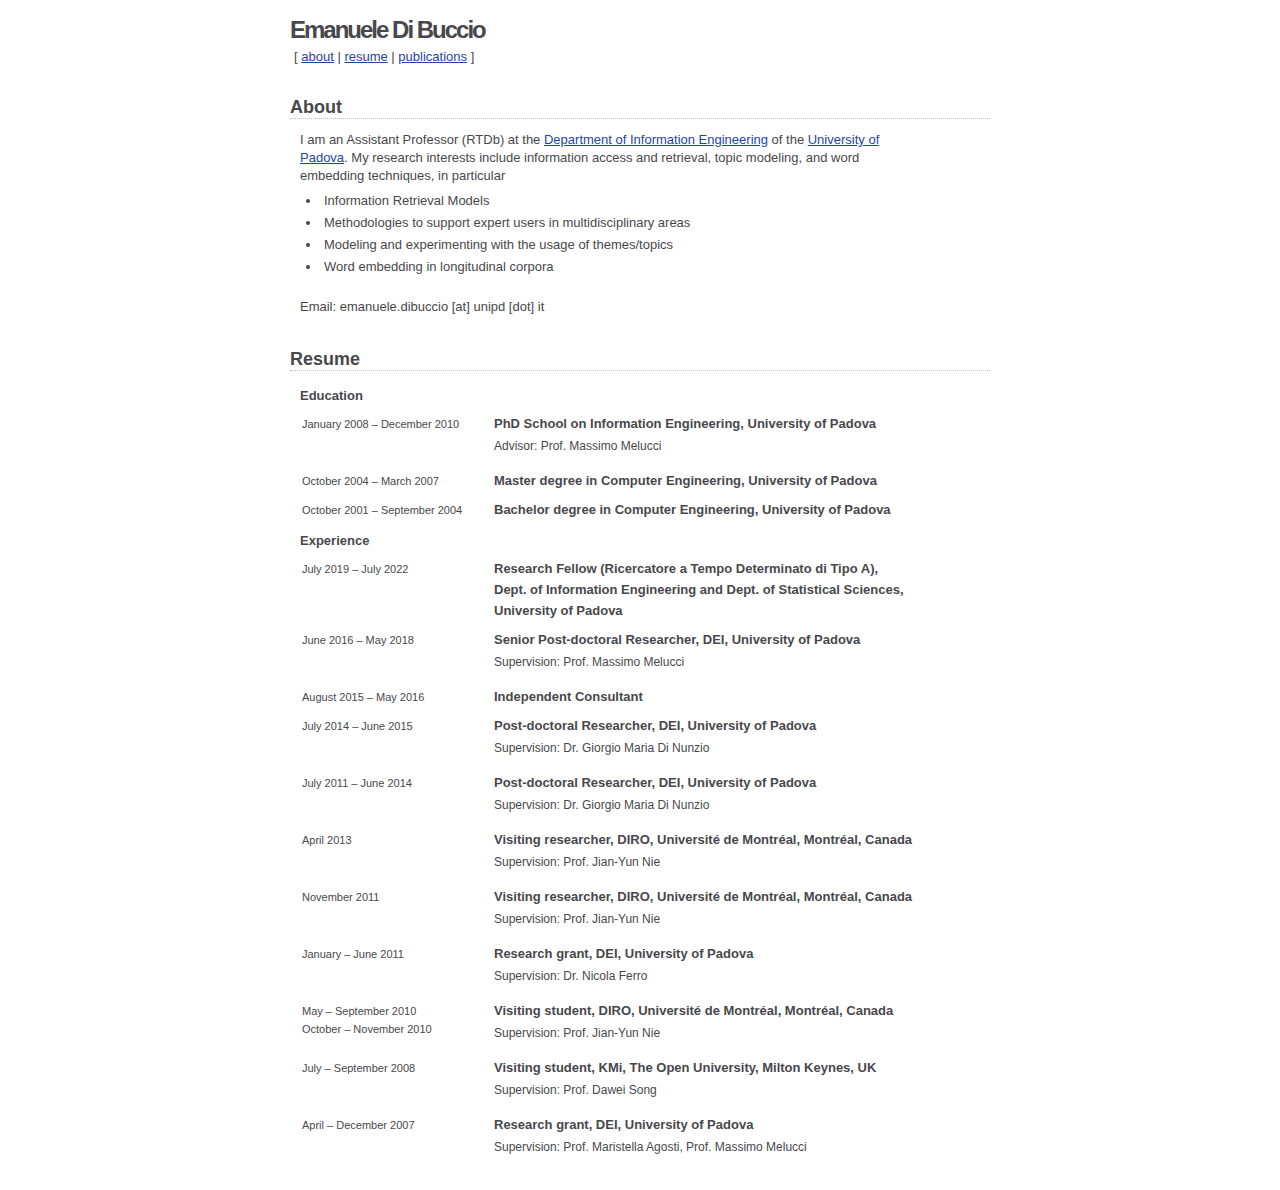
<file: index.html>
<!DOCTYPE html PUBLIC "-//W3C//DTD XHTML 1.0 Strict//EN" "http://www.w3.org/TR/xhtml1/DTD/xhtml1-strict.dtd">
<html xmlns="http://www.w3.org/1999/xhtml" lang="en" xml:lang="en">

<head>
  <meta http-equiv="Content-Type" content="text/html; charset=ISO-8859-1" />
  <title> Emanuele Di Buccio's Homepage </title>
  <!-- css stylesheet -->
  <link rel="stylesheet" media="screen" href="css/layout.css" />
</head>

<body>
  <div id="header">
    <div class="wrapper">
      <div id="title">
        <h1>Emanuele Di Buccio</h1>
      </div>
      <div id="nav">
        <p>[ <a href="index.html" title="about" class="first">about</a> |
          <a href="index.html#resume" title="resume">resume</a> |
          <a href="publications.html" title="publications" class="last">publications</a> ]
        </p>
      </div>
    </div><!-- end wrapper -->
  </div><!-- end header -->
  <!-- start contents container -->
  <div id="content">
    <div class="wrapper">
      <div id="about" class="entry-name">
        <h1>About</h1>
      </div>
      <div class="entry-content">
        <!--div id="about-image">
                     <img src="images/front.png" alt=""/>
                    </div-->
        <div id="about-info">
          <p>
            I am an Assistant Professor (RTDb) at the <a href="https://www.dei.unipd.it">Department of Information Engineering</a> of the <a href="https://www.unipd.it">University of Padova</a>.            
            My research interests include information access and retrieval, topic modeling, and word embedding techniques, in particular
          </p>
          <ul class="research-interests">
            <li>Information Retrieval Models</li>
            <li>Methodologies to support expert users in multidisciplinary areas</li>
            <li>Modeling and experimenting with the usage of themes/topics</li>
            <li>Word embedding in longitudinal corpora</li>
          </ul>
          <br />
          <p>
            Email:  emanuele.dibuccio [at] unipd [dot] it
          </p>
        </div>

      </div>

      <div id="resume" class="entry-name">
        <h1>Resume</h1>
      </div>
      <div class="entry-content">

        <h2>Education</h2>
        <table class="resume">
          <tr class="resume-entry">
            <td class="date"> January 2008 &#8211; December 2010 </td>
            <td class="entry">
              <h2>
                PhD School on Information Engineering, University
                of Padova
              </h2>
              <p>
                Advisor: Prof. Massimo Melucci
              </p>
            </td>
          </tr>
          <tr class="resume-entry">
            <td class="date"> October 2004 &#8211; March 2007 </td>
            <td class="entry">
              <h2>
                Master degree in Computer Engineering,
                University of Padova
              </h2>
            </td>
          </tr>
          <tr class="resume-entry">
            <td class="date"> October 2001 &#8211; September 2004 </td>
            <td class="entry">
              <h2>
                Bachelor degree in Computer Engineering,
                University of Padova
              </h2>
            </td>
          </tr>
        </table>
        <h2>Experience</h2>
        <table class="resume">
          <tr class="resume-entry">
            <td class="date">July 2019 &#8211; July 2022 </td>
            <td class="entry">
              <h2>
                Research Fellow (Ricercatore a Tempo Determinato di Tipo A), <br />
                Dept. of Information Engineering and Dept. of Statistical Sciences,<br />
                University of Padova
              </h2>
            </td>
          </tr>
          <tr class="resume-entry">
            <td class="date">June 2016 &#8211; May 2018 </td>
            <td class="entry">
              <h2>
                Senior Post-doctoral Researcher, DEI,
                University of Padova
              </h2>
              <p>
                Supervision: Prof. Massimo Melucci
              </p>
            </td>
          </tr>
          <tr class="resume-entry">
            <td class="date">August 2015 &#8211; May 2016 </td>
            <td class="entry">
              <h2>
                Independent Consultant
              </h2>
            </td>
          </tr>
          <tr class="resume-entry">
            <td class="date">July 2014 &#8211; June 2015 </td>
            <td class="entry">
              <h2>
                Post-doctoral Researcher, DEI,
                University of Padova
              </h2>
              <p>
                Supervision: Dr. Giorgio Maria Di Nunzio
              </p>
            </td>
          </tr>
          <tr class="resume-entry">
            <td class="date">July 2011 &#8211; June 2014 </td>
            <td class="entry">
              <h2>
                Post-doctoral Researcher, DEI,
                University of Padova
              </h2>
              <p>
                Supervision: Dr. Giorgio Maria Di Nunzio
              </p>
            </td>
          </tr>
          <tr class="resume-entry">
            <td class="date"> April 2013</td>
            <td class="entry">
              <h2>Visiting researcher, DIRO, Universit&#233; de Montr&#233;al, Montr&#233;al, Canada</h2>
              <p>
                Supervision: Prof. Jian-Yun Nie
              </p>
            </td>
          </tr>
          <tr class="resume-entry">
            <td class="date"> November 2011</td>
            <td class="entry">
              <h2>Visiting researcher, DIRO, Universit&#233; de Montr&#233;al, Montr&#233;al, Canada</h2>
              <p>
                Supervision: Prof. Jian-Yun Nie
              </p>
            </td>
          </tr>
          <tr class="resume-entry">
            <td class="date">January &#8211; June 2011 </td>
            <td class="entry">
              <h2>
                Research grant, DEI,
                University of Padova
              </h2>
              <p>
                Supervision: Dr. Nicola Ferro
              </p>
            </td>
          </tr>
          <tr class="resume-entry">
            <td class="date"> May &#8211; September 2010 <br /> October &#8211; November 2010 </td>
            <td class="entry">
              <h2>Visiting student, DIRO, Universit&#233; de Montr&#233;al, Montr&#233;al, Canada</h2>
              <p>
                Supervision: Prof. Jian-Yun Nie
              </p>
            </td>
          </tr>
          <tr class="resume-entry">
            <td class="date"> July &#8211; September 2008 </td>
            <td class="entry">
              <h2>Visiting student, KMi, The Open University, Milton Keynes, UK</h2>
              <p>
                Supervision: Prof. Dawei Song
              </p>
            </td>
          </tr>
          <tr class="resume-entry">
            <td class="date">April &#8211; December 2007 </td>
            <td class="entry">
              <h2>Research grant, DEI, University of Padova</h2>
              <p>
                Supervision: Prof. Maristella Agosti, Prof. Massimo Melucci
              </p>
            </td>
          </tr>
        </table>
      </div>
    </div><!-- End Container -->
    <div id="footer" class="info">
      <!-- start footer -->
      <div class="wrapper">

      </div>
    </div>
</body>

</html>
</file>
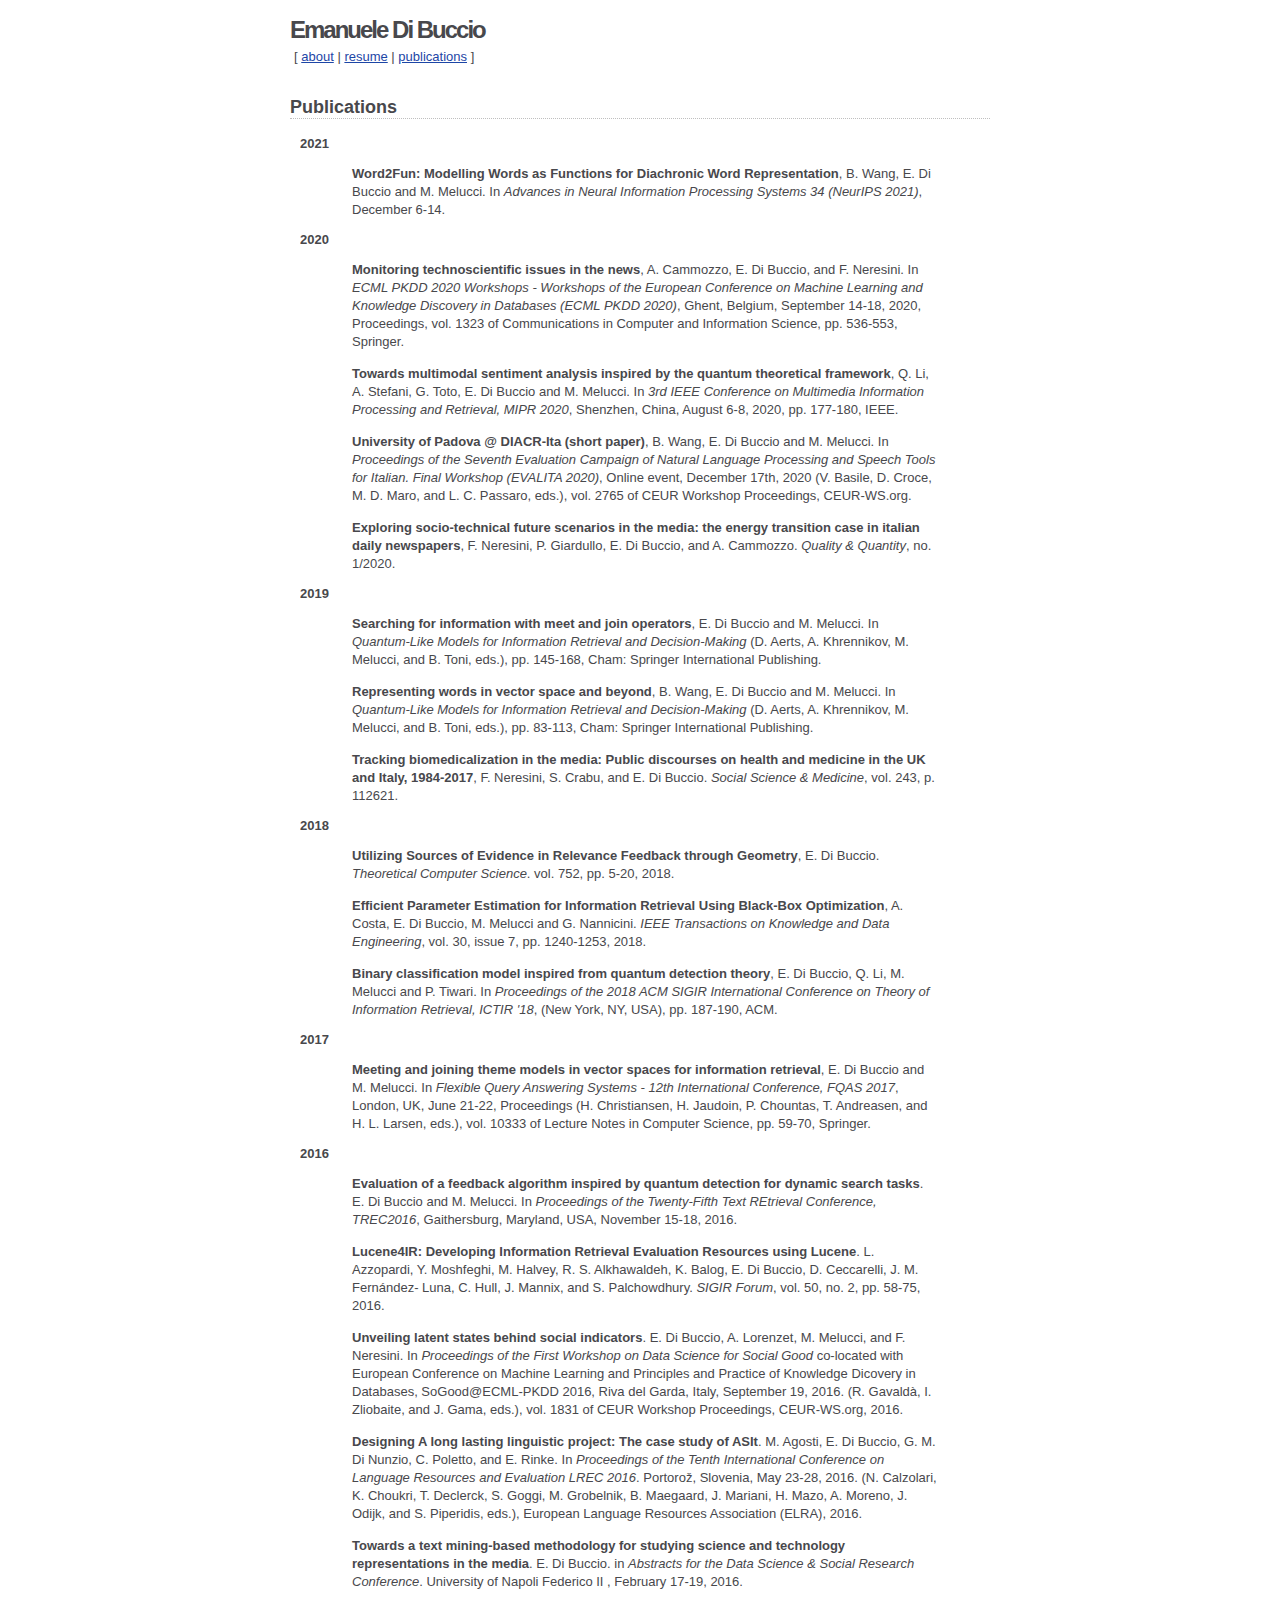
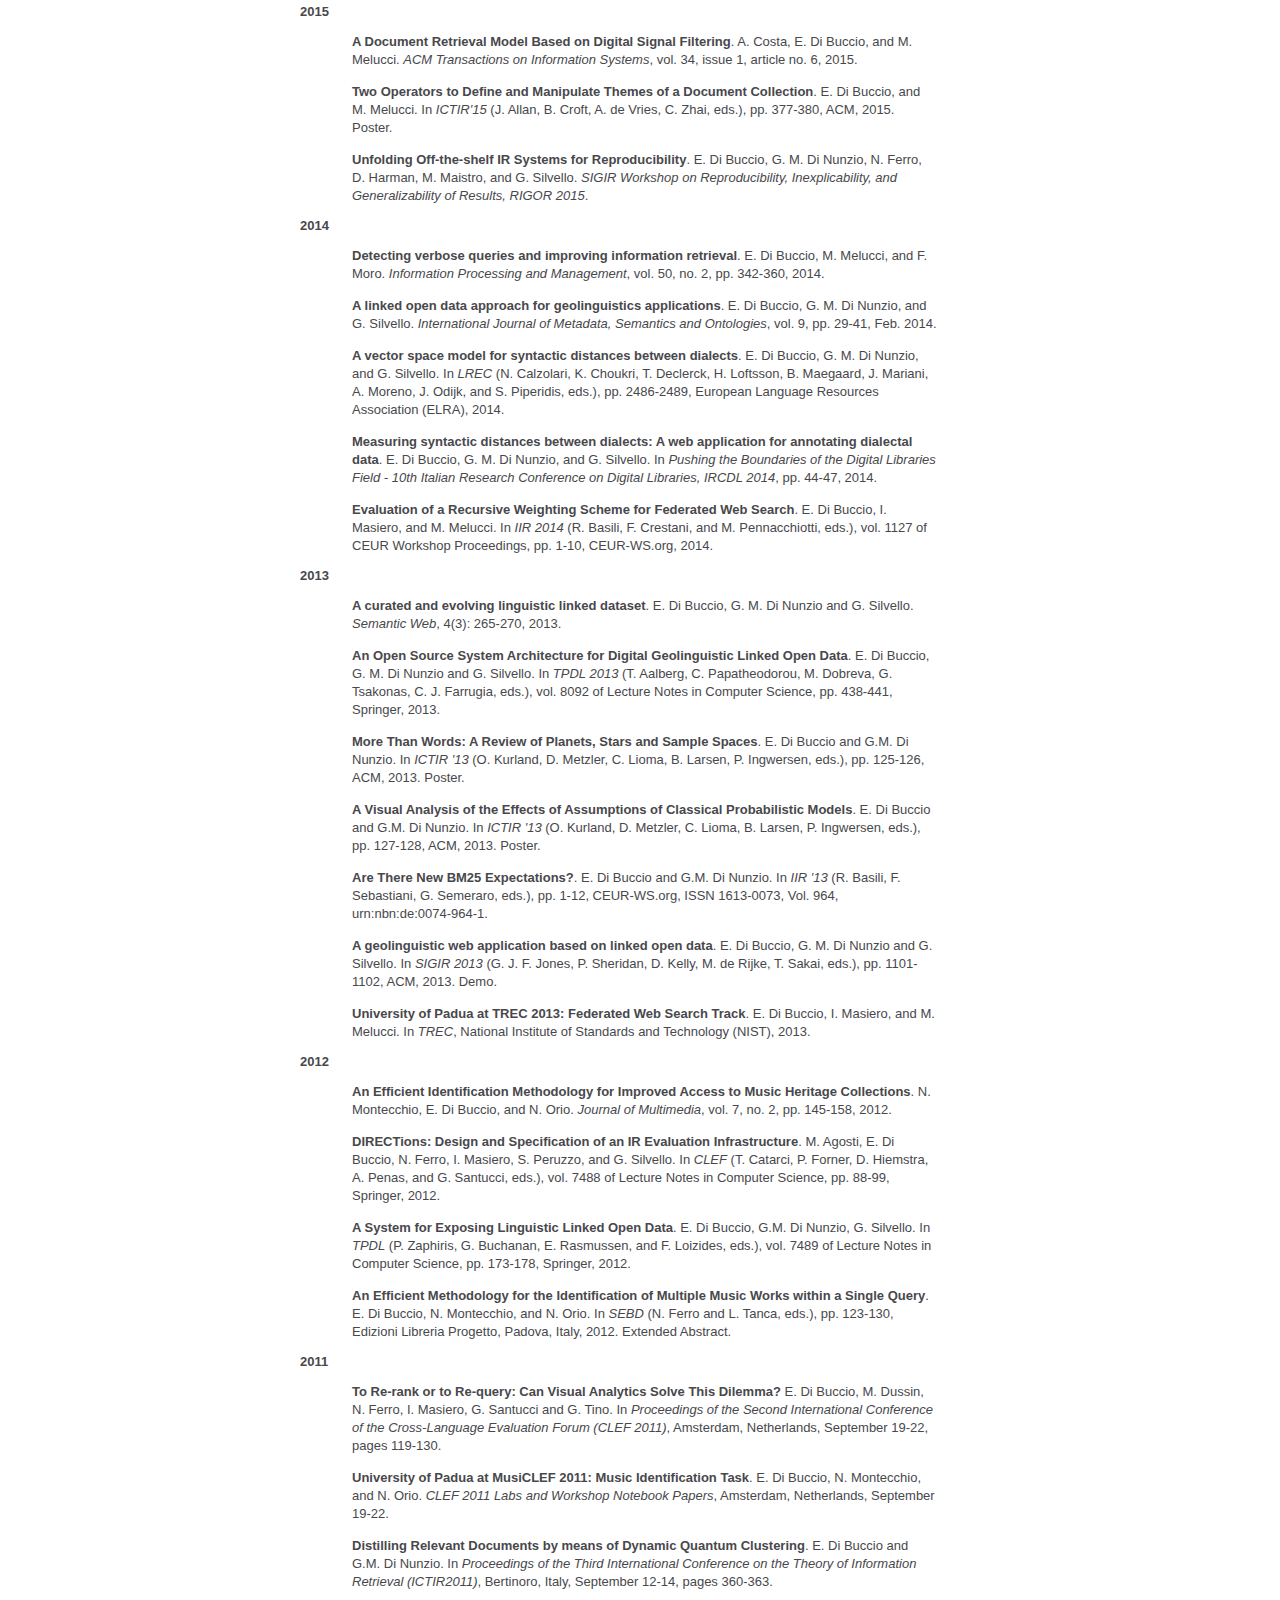
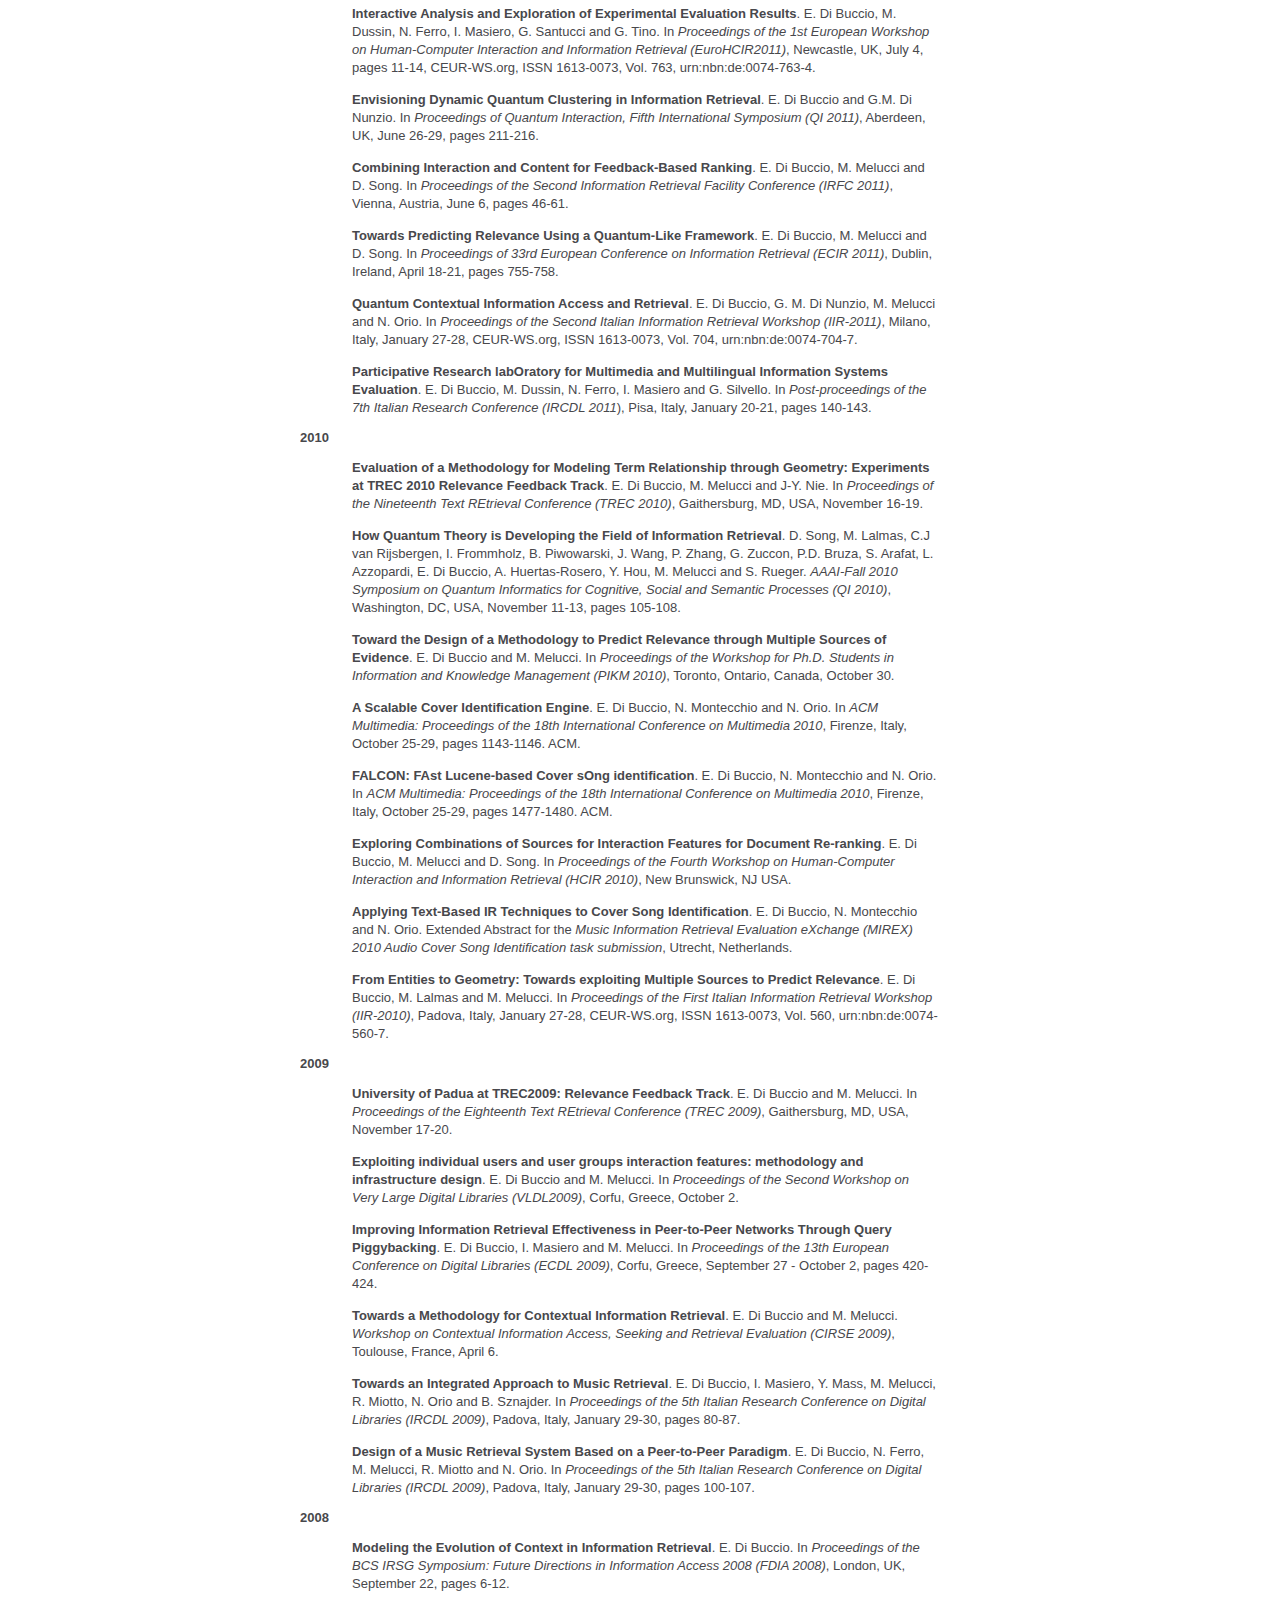
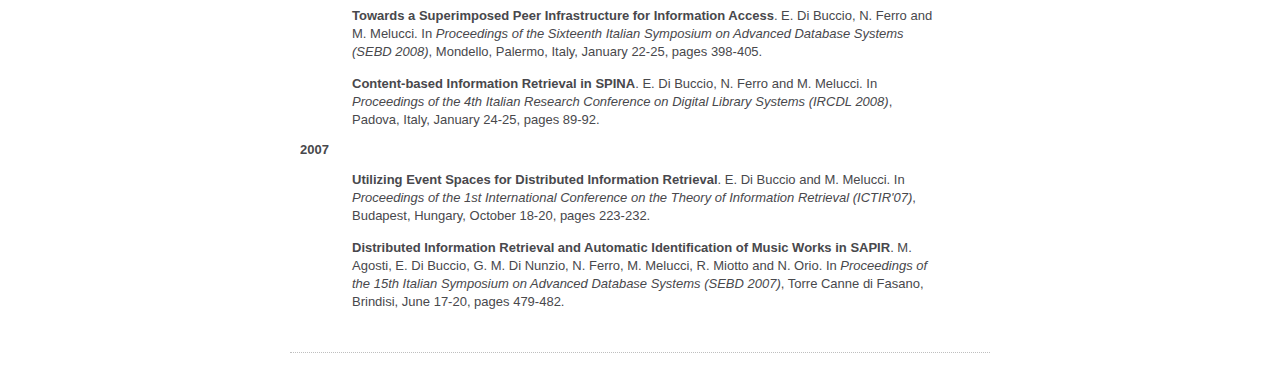
<file: publications.html>
<!DOCTYPE html PUBLIC "-//W3C//DTD XHTML 1.0 Strict//EN"
    "http://www.w3.org/TR/xhtml1/DTD/xhtml1-strict.dtd">
<html xmlns="http://www.w3.org/1999/xhtml" lang="en" xml:lang="en">

    <head>
        <meta http-equiv="Content-Type" content="text/html; charset=ISO-8859-1" />
        <title> Emanuele Di Buccio's Homepage </title>
        <!-- css stylesheet -->
        <link rel="stylesheet" media="screen" href="css/layout.css" />
    </head>

    <body>
        <div id="header">
            <div class="wrapper">
                <div id="title">
                    <h1>Emanuele Di Buccio</h1>
                </div>
               <div id="nav">
                    <p>[ <a href="index.html" title="about" class="first">about</a> |
                        <a href="index.html#resume" title="resume">resume</a> |
                        <a href="publications.html" title="publications" class="last">publications</a> ]
                    </p>
                </div>
            </div><!-- end wrapper -->
        </div><!-- end header -->
        <!-- start contents container -->
        <div id="content">
            <div class="wrapper">
                <div id="publications" class="entry-name">
                    <h1>Publications</h1>
                </div>
                <div class="entry-content">

                    <h2>2021</h2>
                    <ul class="publications">
                        <li>
                           <b>Word2Fun: Modelling Words as Functions for Diachronic Word Representation</b>, B. Wang, E. Di Buccio and M. Melucci. In <em>Advances in Neural Information Processing Systems 34 (NeurIPS 2021)</em>, December 6-14.
                        </li>
                    </ul>

                    <h2>2020</h2>
                    <ul class="publications">
                        <li>
                          <b>Monitoring technoscientific issues in the news</b>, A. Cammozzo, E. Di Buccio, and F. Neresini. In <em>ECML PKDD 2020 Workshops - Workshops of the European Conference on Machine Learning and Knowledge Discovery in Databases (ECML PKDD 2020)</em>, Ghent, Belgium, September 14-18, 2020, Proceedings, vol. 1323 of Communications in Computer and Information Science, pp. 536-553, Springer.
                        </li>
                        <li>
                          <b>Towards multimodal sentiment analysis inspired by the quantum theoretical framework</b>,  Q. Li, A. Stefani, G. Toto, E. Di Buccio and M. Melucci. In <em>3rd IEEE Conference on Multimedia Information Processing and Retrieval, MIPR 2020</em>, Shenzhen, China, August 6-8, 2020, pp. 177-180, IEEE.
                        </li>
                        <li>
                          <b>University of Padova @ DIACR-Ita (short paper)</b>, B. Wang, E. Di Buccio and M. Melucci. In <em>Proceedings of the Seventh Evaluation Campaign of Natural Language Processing and Speech Tools for Italian. Final Workshop (EVALITA 2020)</em>, Online event, December 17th, 2020 (V. Basile, D. Croce, M. D. Maro, and L. C. Passaro, eds.), vol. 2765 of CEUR Workshop Proceedings, CEUR-WS.org.
                        </li>
                        <li>
                           <b>Exploring socio-technical future scenarios in the media: the energy transition case in italian daily newspapers</b>,  F. Neresini, P. Giardullo, E. Di Buccio, and A. Cammozzo. <em>Quality & Quantity</em>, no. 1/2020.
                        </li>
                    </ul>

                    <h2>2019</h2>
                    <ul class="publications">
                        <li>
                          <b>Searching for information with meet and join operators</b>, E. Di Buccio and M. Melucci. In <em>Quantum-Like Models for Information Retrieval and Decision-Making</em> (D. Aerts, A. Khrennikov, M. Melucci, and B. Toni, eds.), pp. 145-168, Cham: Springer International Publishing.
                        </li>
                        <li>
                           <b>Representing words in vector space and beyond</b>, B. Wang, E. Di Buccio and M. Melucci. In <em>Quantum-Like Models for Information Retrieval and Decision-Making</em> (D. Aerts, A. Khrennikov, M. Melucci, and B. Toni, eds.), pp. 83-113, Cham: Springer International Publishing.
                        </li>
                        <li>
                           <b>Tracking biomedicalization in the media: Public discourses on health and medicine in the UK and Italy, 1984-2017</b>,  F. Neresini, S. Crabu, and E. Di Buccio. <em>Social Science & Medicine</em>, vol. 243, p. 112621.
                        </li>
                    </ul>

                    <h2>2018</h2>
                    <ul class="publications">
                        <li>
                           <b>Utilizing Sources of Evidence in Relevance Feedback through Geometry</b>,  E. Di Buccio. <em>Theoretical Computer Science</em>. vol. 752, pp. 5-20, 2018.
                        </li>

                        <li>
                           <b>Efficient Parameter Estimation for Information Retrieval Using Black-Box Optimization</b>,  A. Costa, E. Di Buccio, M. Melucci and G. Nannicini. <em> IEEE Transactions on Knowledge and Data Engineering</em>, vol. 30, issue 7, pp. 1240-1253,  2018.
                        </li>
                        <li>
                          <b>Binary classification model inspired from quantum detection theory</b>, E. Di Buccio, Q. Li, M. Melucci and P. Tiwari. In <em>Proceedings of the 2018 ACM SIGIR International Conference on Theory of Information Retrieval, ICTIR '18</em>, (New York, NY, USA), pp. 187-190, ACM.
                        </li>
                    </ul>


                    <h2>2017</h2>
                    <ul class="publications">
                        <li>
                           <b>Meeting and joining theme models in vector spaces for information retrieval</b>,  E. Di Buccio and M. Melucci. In <em>Flexible Query Answering Systems - 12th International Conference, FQAS 2017</em>, London, UK, June 21-22, Proceedings (H. Christiansen, H. Jaudoin, P. Chountas, T. Andreasen, and H. L. Larsen, eds.), vol. 10333 of Lecture Notes in Computer Science, pp. 59-70, Springer.
                        </li>
                    </ul>

                    <h2>2016</h2>
                    <ul class="publications">
                        <li>
                            <b>Evaluation of a feedback algorithm inspired by quantum detection for dynamic search tasks</b>. E. Di Buccio and M. Melucci.  In <em>Proceedings of the Twenty-Fifth Text REtrieval Conference, TREC2016</em>, Gaithersburg, Maryland, USA, November 15-18, 2016.
                        </li>
                        <li>
                            <b>Lucene4IR: Developing Information Retrieval Evaluation Resources using Lucene</b>. L. Azzopardi, Y. Moshfeghi, M. Halvey, R. S. Alkhawaldeh, K. Balog, E. Di Buccio, D. Ceccarelli, J. M. Fern&#225;ndez- Luna, C. Hull, J. Mannix, and S. Palchowdhury. <em>SIGIR Forum</em>, vol. 50, no. 2, pp. 58-75, 2016.
                        </li>
                        <li>
                            <b>Unveiling latent states behind social indicators</b>. E. Di Buccio, A. Lorenzet, M. Melucci, and F. Neresini. In <em>Proceedings of the First Workshop on Data Science for Social Good</em> co-located with European Conference on Machine Learning and Principles and Practice of Knowledge Dicovery in Databases, SoGood@ECML-PKDD 2016, Riva del Garda, Italy, September 19, 2016. (R. Gavald&#224;, I. Zliobaite, and J. Gama, eds.), vol. 1831 of CEUR Workshop Proceedings, CEUR-WS.org, 2016.
                        </li>
                        <li>
                            <b>Designing A long lasting linguistic project: The case study of ASIt</b>. M. Agosti, E. Di Buccio, G. M. Di Nunzio, C. Poletto, and E. Rinke. In <em>Proceedings of the Tenth International Conference on Language Resources and Evaluation LREC 2016</em>. Portoro&zcaron;, Slovenia, May 23-28, 2016. (N. Calzolari, K. Choukri, T. Declerck, S. Goggi, M. Grobelnik, B. Maegaard, J. Mariani, H. Mazo, A. Moreno, J. Odijk, and S. Piperidis, eds.), European Language Resources Association (ELRA), 2016.
                        </li>
                        <li>
                            <b>Towards a text mining-based methodology for studying science and technology representations in the media</b>. E. Di Buccio. in <em>Abstracts for the Data Science & Social Research Conference</em>. University of Napoli Federico II , February 17-19, 2016.
                        </li>
                    </ul>

                    <h2>2015</h2>
                    <ul class="publications">
                        <li>
                            <b>A Document Retrieval Model Based on Digital Signal Filtering</b>. A. Costa, E. Di Buccio, and M. Melucci. <em>ACM Transactions on Information Systems</em>, vol. 34, issue 1, article no. 6, 2015.
                        </li>
                        <li>
                            <b>Two Operators to Define and Manipulate Themes of a Document Collection</b>. E. Di Buccio, and M. Melucci. In <em>ICTIR'15</em> (J. Allan, B. Croft, A. de Vries, C. Zhai, eds.), pp. 377-380, ACM, 2015. Poster.
                        </li>
                        <li>
                            <b>Unfolding Off-the-shelf IR Systems for Reproducibility</b>. E. Di Buccio, G. M. Di Nunzio, N. Ferro, D. Harman, M. Maistro, and G. Silvello. <em>SIGIR Workshop on Reproducibility, Inexplicability, and Generalizability of Results, RIGOR 2015</em>.
                        </li>
                    </ul>

                    <h2>2014</h2>
                    <ul class="publications">
                        <li>
                            <b>Detecting verbose queries and improving information retrieval</b>. E. Di Buccio, M. Melucci, and F. Moro. <em>Information Processing and Management</em>, vol. 50, no. 2, pp. 342-360, 2014.
                        </li>
                        <li>
                            <b>A linked open data approach for geolinguistics applications</b>. E. Di Buccio, G. M. Di Nunzio, and G. Silvello. <em>International Journal of Metadata, Semantics and Ontologies</em>, vol. 9, pp. 29-41, Feb. 2014.
                        </li>
                        <li>
                            <b>A vector space model for syntactic distances between dialects</b>. E. Di Buccio, G. M. Di Nunzio, and G. Silvello. In <em>LREC</em> (N. Calzolari, K. Choukri, T. Declerck, H. Loftsson, B. Maegaard, J. Mariani, A. Moreno, J. Odijk, and S. Piperidis, eds.), pp. 2486-2489, European Language Resources Association (ELRA), 2014.
                        </li>
                        <li>
                            <b>Measuring syntactic distances between dialects: A web application for annotating dialectal data</b>. E. Di Buccio, G. M. Di Nunzio, and G. Silvello. In <em>Pushing the Boundaries of the Digital Libraries Field - 10th Italian Research Conference on Digital Libraries, IRCDL 2014</em>, pp. 44-47, 2014.
                        </li>
                        <li>
                            <b>Evaluation of a Recursive Weighting Scheme for Federated Web Search</b>. E. Di Buccio, I. Masiero, and M. Melucci. In <em>IIR 2014</em> (R. Basili, F. Crestani, and M. Pennacchiotti, eds.), vol. 1127 of CEUR Workshop Proceedings, pp. 1-10, CEUR-WS.org, 2014.
                        </li>

                    </ul>



                    <h2>2013</h2>
                    <ul class="publications">
                        <li>
                            <b>A curated and evolving linguistic linked dataset</b>. E. Di Buccio, G. M. Di Nunzio and G. Silvello. <em>Semantic Web</em>, 4(3): 265-270, 2013.
                        </li>
                        <li>
                            <b>An Open Source System Architecture for Digital Geolinguistic Linked Open Data</b>. E. Di Buccio, G. M. Di Nunzio and G. Silvello. In <em>TPDL 2013</em> (T. Aalberg, C. Papatheodorou, M. Dobreva, G. Tsakonas, C. J. Farrugia, eds.), vol. 8092 of Lecture Notes in Computer Science, pp. 438-441, Springer, 2013.
                        </li>
                        <li>
                            <b>More Than Words: A Review of Planets, Stars and Sample Spaces</b>. E. Di Buccio and G.M. Di Nunzio. In <em>ICTIR '13</em> (O. Kurland, D. Metzler, C. Lioma, B. Larsen, P. Ingwersen, eds.), pp. 125-126, ACM, 2013. Poster.
                        </li>
                        <li>
                            <b>A Visual Analysis of the Effects of Assumptions of Classical Probabilistic Models</b>. E. Di Buccio and G.M. Di Nunzio. In <em>ICTIR '13</em> (O. Kurland, D. Metzler, C. Lioma, B. Larsen, P. Ingwersen, eds.), pp. 127-128, ACM, 2013. Poster.
                        </li>
                         <li>
                            <b>Are There New BM25 Expectations?</b>. E. Di Buccio and G.M. Di Nunzio. In <em>IIR '13</em> (R. Basili, F. Sebastiani, G. Semeraro, eds.), pp. 1-12, CEUR-WS.org, ISSN 1613-0073, Vol. 964, urn:nbn:de:0074-964-1.
                        </li>
                        <li>
                            <b>A geolinguistic web application based on linked open data</b>. E. Di Buccio, G. M. Di Nunzio and G. Silvello. In <em>SIGIR 2013</em> (G. J. F. Jones, P. Sheridan, D. Kelly, M. de Rijke, T. Sakai, eds.), pp. 1101-1102, ACM, 2013. Demo.
                        </li>
                        <li>
                            <b>University of Padua at TREC 2013: Federated Web Search Track</b>. E. Di Buccio, I. Masiero, and M. Melucci. In <em>TREC</em>, National Institute of Standards and Technology (NIST), 2013.
                        </li>
                    </ul>


                    <h2>2012</h2>
                    <ul class="publications">
                        <li>
                            <b>An Efficient Identification Methodology for Improved Access to Music Heritage Collections</b>. N. Montecchio, E. Di Buccio, and N. Orio. <em>Journal of Multimedia</em>, vol. 7, no. 2, pp. 145-158, 2012.
                        </li>
                        <li>
                            <b>DIRECTions: Design and Specification of an IR Evaluation Infrastructure</b>. M. Agosti, E. Di Buccio, N. Ferro, I. Masiero, S. Peruzzo, and G. Silvello. In <em>CLEF</em> (T. Catarci, P. Forner, D. Hiemstra, A. Penas, and G. Santucci, eds.), vol. 7488 of Lecture Notes in Computer Science, pp. 88-99, Springer, 2012.
                        </li>
                        <li>
                            <b>A System for Exposing Linguistic Linked Open Data</b>. E. Di Buccio, G.M. Di Nunzio, G. Silvello. In <em>TPDL</em> (P. Zaphiris, G. Buchanan, E. Rasmussen, and F. Loizides, eds.), vol. 7489 of Lecture Notes in Computer Science, pp. 173-178, Springer, 2012.
                        </li>
                        <li>
                            <b>An Efficient Methodology for the Identification of Multiple Music Works within a Single Query</b>. E. Di Buccio, N. Montecchio, and N. Orio. In <em>SEBD</em> (N. Ferro and L. Tanca, eds.), pp. 123-130, Edizioni Libreria Progetto, Padova, Italy, 2012. Extended Abstract.
                        </li>
                    </ul>

                    <h2>2011</h2>
                    <ul class="publications">
                         <li>
                           <b>To Re-rank or to Re-query: Can Visual Analytics Solve This Dilemma?</b> E. Di Buccio, M. Dussin, N. Ferro, I. Masiero, G. Santucci and G. Tino. In <em>Proceedings of the Second International Conference of the Cross-Language Evaluation Forum (CLEF 2011)</em>, Amsterdam, Netherlands, September 19-22, pages 119-130.
                        </li>
                        <li>
                            <b>University of Padua at MusiCLEF 2011: Music Identification Task</b>.
                            E. Di Buccio, N. Montecchio, and N. Orio. <em>CLEF 2011 Labs and Workshop Notebook Papers</em>, Amsterdam, Netherlands, September 19-22.
                        </li>
                        <li>
                            <b>Distilling Relevant Documents by means of Dynamic Quantum Clustering</b>. E. Di Buccio and G.M. Di Nunzio. In <em>Proceedings of the Third International Conference on the Theory of Information Retrieval (ICTIR2011)</em>, Bertinoro, Italy, September 12-14, pages 360-363.
                        </li>
                        <li>
                            <b>Interactive Analysis and Exploration of Experimental Evaluation Results</b>. E. Di Buccio, M. Dussin, N. Ferro, I. Masiero, G. Santucci and G. Tino. In <em>Proceedings of the 1st European Workshop on Human-Computer Interaction and Information Retrieval (EuroHCIR2011)</em>, Newcastle, UK, July 4, pages 11-14, CEUR-WS.org, ISSN 1613-0073, Vol. 763, urn:nbn:de:0074-763-4.
                        </li>
                        <li>
                            <b>Envisioning Dynamic Quantum Clustering in Information Retrieval</b>. E. Di Buccio and G.M. Di Nunzio. In <em>Proceedings of Quantum Interaction, Fifth International Symposium (QI 2011)</em>, Aberdeen, UK, June 26-29, pages 211-216.
                        </li>
                        <li>
                            <b>Combining Interaction and Content for Feedback-Based Ranking</b>. E. Di Buccio, M. Melucci and D. Song. In <em>Proceedings of the Second Information Retrieval Facility Conference (IRFC 2011)</em>, Vienna, Austria, June 6, pages 46-61.
                        </li>
                        <li>
                            <b>Towards Predicting Relevance Using a Quantum-Like Framework</b>. E. Di Buccio, M. Melucci and D. Song. In <em>Proceedings of 33rd European Conference on Information Retrieval (ECIR 2011)</em>, Dublin, Ireland, April 18-21,  pages 755-758.
                        </li>
                        <li>
                            <b>Quantum Contextual Information Access and Retrieval</b>. E. Di Buccio, G. M. Di Nunzio, M. Melucci and N. Orio. In <em>Proceedings of the Second Italian Information Retrieval Workshop (IIR-2011)</em>, Milano, Italy, January 27-28, CEUR-WS.org, ISSN 1613-0073, Vol. 704, urn:nbn:de:0074-704-7.
                        </li>
                         <li>
                            <b>Participative Research labOratory for Multimedia and Multilingual Information Systems Evaluation</b>. E. Di Buccio, M. Dussin, N. Ferro, I. Masiero and G. Silvello. In <em>Post-proceedings of the 7th Italian Research Conference (IRCDL 2011</em>), Pisa, Italy, January 20-21, pages 140-143.
                        </li>
                    </ul>
                    <h2>2010</h2>
                    <ul class="publications">
                        <li>
                            <b>Evaluation of a Methodology for Modeling Term Relationship through Geometry: Experiments at TREC 2010 Relevance Feedback Track</b>. E. Di Buccio, M. Melucci and J-Y. Nie. In <em>Proceedings of the Nineteenth Text REtrieval Conference (TREC 2010)</em>, Gaithersburg, MD, USA, November 16-19.
                        </li>
                        <li>
                            <b>How Quantum Theory is Developing the Field of Information Retrieval</b>. D. Song, M. Lalmas, C.J van Rijsbergen, I. Frommholz, B. Piwowarski, J. Wang, P. Zhang, G. Zuccon, P.D. Bruza, S. Arafat, L. Azzopardi, E. Di Buccio, A. Huertas-Rosero, Y. Hou, M. Melucci and S. Rueger. <em>AAAI-Fall 2010 Symposium on Quantum Informatics for Cognitive, Social and Semantic Processes (QI 2010)</em>, Washington, DC, USA, November 11-13, pages 105-108.
                        </li>
                        <li>
                            <b>Toward the Design of a Methodology to Predict Relevance through Multiple Sources of Evidence</b>. E. Di Buccio and M. Melucci. In <em>Proceedings of the Workshop for Ph.D. Students in Information and Knowledge Management (PIKM 2010)</em>, Toronto, Ontario, Canada, October 30.
                        </li>
                        <li>
                            <b>A Scalable Cover Identification Engine</b>.
                            E. Di Buccio, N. Montecchio and N. Orio. In <em>ACM Multimedia: Proceedings of the 18th International Conference on Multimedia 2010</em>, Firenze, Italy, October 25-29, pages 1143-1146. ACM.
                        </li>
                        <li>
                            <b>FALCON: FAst Lucene-based Cover sOng identification</b>. E. Di Buccio, N. Montecchio and N. Orio. In <em>ACM Multimedia: Proceedings of the 18th International Conference on Multimedia 2010</em>, Firenze, Italy, October 25-29, pages 1477-1480. ACM.
                        </li>
                        <li>
                            <b>Exploring Combinations of Sources for Interaction Features for Document Re-ranking</b>.
                            E. Di Buccio, M. Melucci and D. Song. In <em>Proceedings of the Fourth Workshop on Human-Computer Interaction and Information Retrieval (HCIR 2010)</em>, New Brunswick, NJ USA.
                        </li>
                        <li>
                            <b>Applying Text-Based IR Techniques to Cover Song Identification</b>.
                            E. Di Buccio, N. Montecchio and N. Orio. Extended Abstract for the <em>Music Information Retrieval Evaluation eXchange (MIREX) 2010 Audio Cover Song Identification task submission</em>, Utrecht, Netherlands.
                        </li>
                        <li>
                            <b>From Entities to Geometry: Towards exploiting Multiple Sources to Predict Relevance</b>.
                            E. Di Buccio, M. Lalmas and M. Melucci. In <em>Proceedings of the First Italian Information Retrieval Workshop (IIR-2010)</em>, Padova, Italy, January 27-28, CEUR-WS.org, ISSN 1613-0073, Vol. 560, urn:nbn:de:0074-560-7.
                        </li>
                    </ul>
                    <h2>2009</h2>
                    <ul class="publications">
                        <li>
                            <b>University of Padua at TREC2009: Relevance Feedback Track</b>.
                            E. Di Buccio and M. Melucci.
                            In <em>Proceedings of the Eighteenth Text REtrieval Conference (TREC 2009)</em>, Gaithersburg, MD, USA, November 17-20.
                        </li>
                        <li>
                            <b>Exploiting individual users and user groups interaction features: methodology and infrastructure design</b>.
                            E. Di Buccio and M. Melucci.
                            In <em>Proceedings of the Second Workshop on Very Large Digital Libraries (VLDL2009)</em>, Corfu, Greece, October 2.
                        </li>
                        <li>
                            <b>Improving Information Retrieval Effectiveness in Peer-to-Peer Networks Through Query Piggybacking</b>.
                            E. Di Buccio, I. Masiero and M. Melucci.
                            In <em>Proceedings of the 13th European Conference on Digital Libraries (ECDL 2009)</em>, Corfu, Greece, September 27 - October 2, pages 420-424.
                        </li>
                        <li>
                            <b>Towards a Methodology for Contextual Information Retrieval</b>.
                            E. Di Buccio and M. Melucci.
                            <em>Workshop on Contextual Information Access, Seeking and Retrieval Evaluation (CIRSE 2009)</em>,
                            Toulouse, France, April 6.
                        </li>
                        <li>
                            <b>Towards an Integrated Approach to Music Retrieval</b>.
                            E. Di Buccio, I. Masiero, Y. Mass, M. Melucci, R. Miotto, N. Orio and B. Sznajder.
                            In <em>Proceedings of the 5th Italian Research Conference on Digital Libraries (IRCDL 2009)</em>,
                            Padova, Italy, January 29-30, pages 80-87.
                        </li>
                        <li>
                            <b>Design of a Music Retrieval System Based on a Peer-to-Peer Paradigm</b>.
                            E. Di Buccio, N. Ferro, M. Melucci, R. Miotto and N. Orio.
                            In <em>Proceedings of the 5th Italian Research Conference on Digital Libraries (IRCDL 2009)</em>, Padova, Italy, January 29-30, pages 100-107.
                        </li>
                    </ul>
                    <h2>2008</h2>
                    <ul class="publications">
                        <li>
                            <b>Modeling the Evolution of Context in Information Retrieval</b>.
                            E. Di Buccio.
                            In <em>Proceedings of the BCS IRSG Symposium: Future Directions in Information Access 2008 (FDIA 2008)</em>, London, UK, September 22, pages 6-12.
                        </li>
                        <li>
                            <b>Towards a Superimposed Peer Infrastructure for Information Access</b>.
                            E. Di Buccio, N. Ferro and M. Melucci.
                            In <em>Proceedings of the Sixteenth Italian Symposium on Advanced Database Systems (SEBD 2008)</em>, Mondello, Palermo, Italy, January 22-25, pages 398-405.
                        </li>
                        <li>
                            <b>Content-based Information Retrieval in SPINA</b>.
                            E. Di Buccio, N. Ferro and M. Melucci.
                            In <em>Proceedings of the 4th Italian Research Conference on Digital Library Systems (IRCDL 2008)</em>, Padova, Italy, January 24-25, pages 89-92.
                        </li>
                    </ul>
                    <h2>2007</h2>
                    <ul class="publications">
                        <li>
                            <b>Utilizing Event Spaces for Distributed Information Retrieval</b>. E. Di Buccio and M. Melucci. In <em>Proceedings of the 1st International Conference on the Theory of Information Retrieval (ICTIR'07)</em>, Budapest, Hungary, October 18-20, pages 223-232.
                        </li>
                        <li>
                            <b>Distributed Information Retrieval and Automatic Identification of Music Works in SAPIR</b>. M. Agosti, E. Di Buccio, G. M. Di Nunzio, N. Ferro, M. Melucci, R. Miotto and N. Orio. In <em>Proceedings of the 15th Italian Symposium on Advanced Database Systems (SEBD 2007)</em>, Torre Canne di Fasano, Brindisi, June 17-20, pages 479-482.
                        </li>
                    </ul>
                </div>
                <div class="entry-name">
                    <!--h2>[<a href="#top">  &uarr; </a>]</h2-->
                </div>
            </div>
        </div><!-- End Container -->
        <div id="footer" class="info"><!-- start footer -->
            <div class="wrapper">

            </div>
        </div>
    </body>
</html>
</file>
<file: css/layout.css>
html, body, div, span, h1, h2, h3, h4, h5, h6, p, blockquote, a, font, img, dl, dt, dd, ol, ul, li, form, label, legend, table, tbody, tr, th, td {
    border:0 none;
    font-family:inherit;
    font-size:100%;
    font-style:inherit;
    font-weight:inherit;
    list-style:none outside none;
    margin:0;
    outline:medium none;
    padding:0;
    color: #48484C;
}

body {
    font-family:  Arial,Tahoma,Helvetica,FreeSans,sans-serif;
    font-size:13px;
    line-height:18px;
}

.wrapper {
    margin:0 auto;
    padding:0;
    max-width: 700px;

}

#header  {
    background:none;/* repeat scroll 0 0 #2B2C30;*/
    height:80px;
}

#header #title {
    margin:16px 0 4px 0px;
    font-size:24px;
    line-height:28px;
    letter-spacing:-2px;
    color:#333333;
}

#header #nav {
    padding-left: 4px;
}

#header .wrapper {
    /*border-bottom: 1px dotted #BFBFBF;*/
}

.info a {
    color: #48484C;
    text-decoration: none;
}

.info a:hover {
    text-decoration: underline;
}

div {
    display:block;
    overflow:hidden;
}

h1, h2, h3, h4, h5 {
    display:block;
    font-weight:bold;
}

h2 a {
    font-weight: normal;
}

h2 span.title-link{
    font-weight: normal;
}

p {
    padding-bottom: 7px;
}

a {
    color: #1D46A6
}

a:hover {
    color: #1D46A6;
}

ul {
    
}

ul.publications {
    max-width: 640px;
    list-style: square;
}

ul.publications li {
    margin:10px 0 10px 50px;
    padding:2px;
}

#content .entry-name {
    padding: 12px 0px 2px 0px;
    border-bottom: 1px dotted #BFBFBF;
    margin-bottom: 12px;
    margin-top: 6px;
    font-size:18px;
    text-decoration:none;
    font-weight: normal;
}

#content .entry-name h1 {
    float: left;
}

#content .entry-name h2 {
    float: right;
    font-size: 14px;
    font-weight: normal;
    padding-bottom: 2px;
}

#content .entry-content {
    margin: 0px 0px 15px 10px;
    max-width: 640px;
}

#content .entry-content h2 {
    margin: 4px 0px 2px 0px;
}

#about-info{
	max-width: 600px;
	float: left;
}

#about-image {
	max-width: 250px;
	float: left;
}

#about-image img { 
	width: 186px;
 	height: 225px;
	padding:2px;
	border: 1px solid #C2CCDC;
	margin-right: 48px;
}


table.resume {
    margin: 0px 0px 8px 0px;
}

td {

}

td.entry
{
    line-height: 21px;
    color: #444444;
}

td.date
{
    width: 190px;
    font-size: 11px;
    vertical-align: top;
    padding-top: 6px;
}

td.entry p {
    font-size: 12px;
}

td.entry h2 {
    font-size: 13px;
}

#footer {

}

#footer .wrapper {
    text-align: right;
    font-size: 9px;
}

#content .entry-content ul.research-interests {
    list-style-type: circle;
    margin-left: 6px;
}

#content .entry-content ul.research-interests li {
    list-style-type: disc;
    list-style-position: inside;
    margin: 0 0 4px 0;
}
</file>
